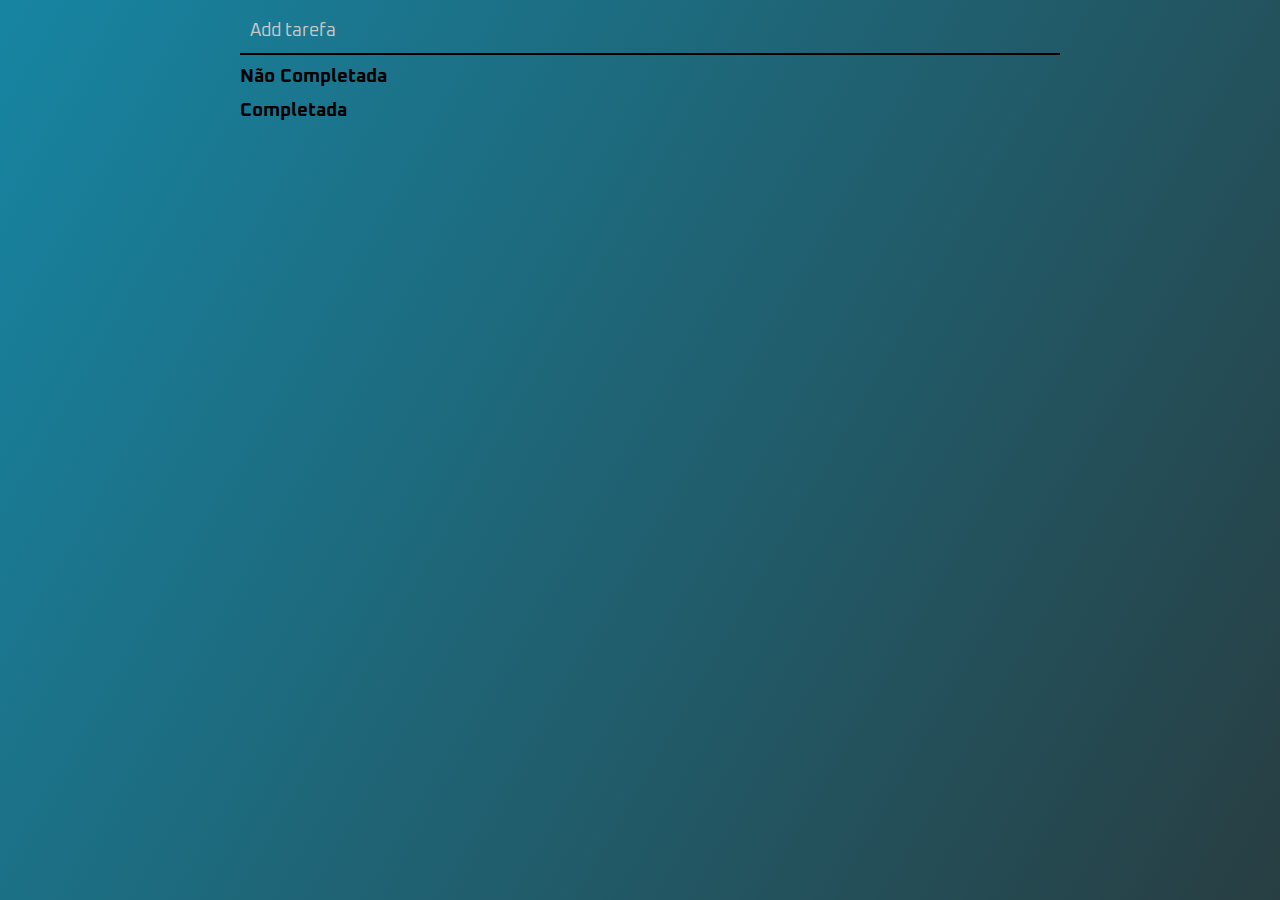
<file: index.html>
<!DOCTYPE html>
<html lang="pt-br">
<head>
    <meta charset="UTF-8">
    <meta name="viewport" content="width=device-width, initial-scale=1.0">
    <title>To-Do List</title>
    <link rel="stylesheet" href="style.css">
    <link rel="stylesheet" href="https://cdnjs.cloudflare.com/ajax/libs/font-awesome/5.8.2/css/all.min.css">
    <script src="https://cdnjs.cloudflare.com/ajax/libs/jquery/3.5.1/jquery.min.js"></script>
</head>
<body>
    
    <div class="container">
        <input type="text" class="txtb" placeholder="Add tarefa">
        <div class="notcomp">
            <h3>Não Completada</h3>


        </div>

        <div class="comp">
            <h3>Completada</h3>
        </div>
    </div>

    <script src="script.js"></script>
</body>
</html>
</file>
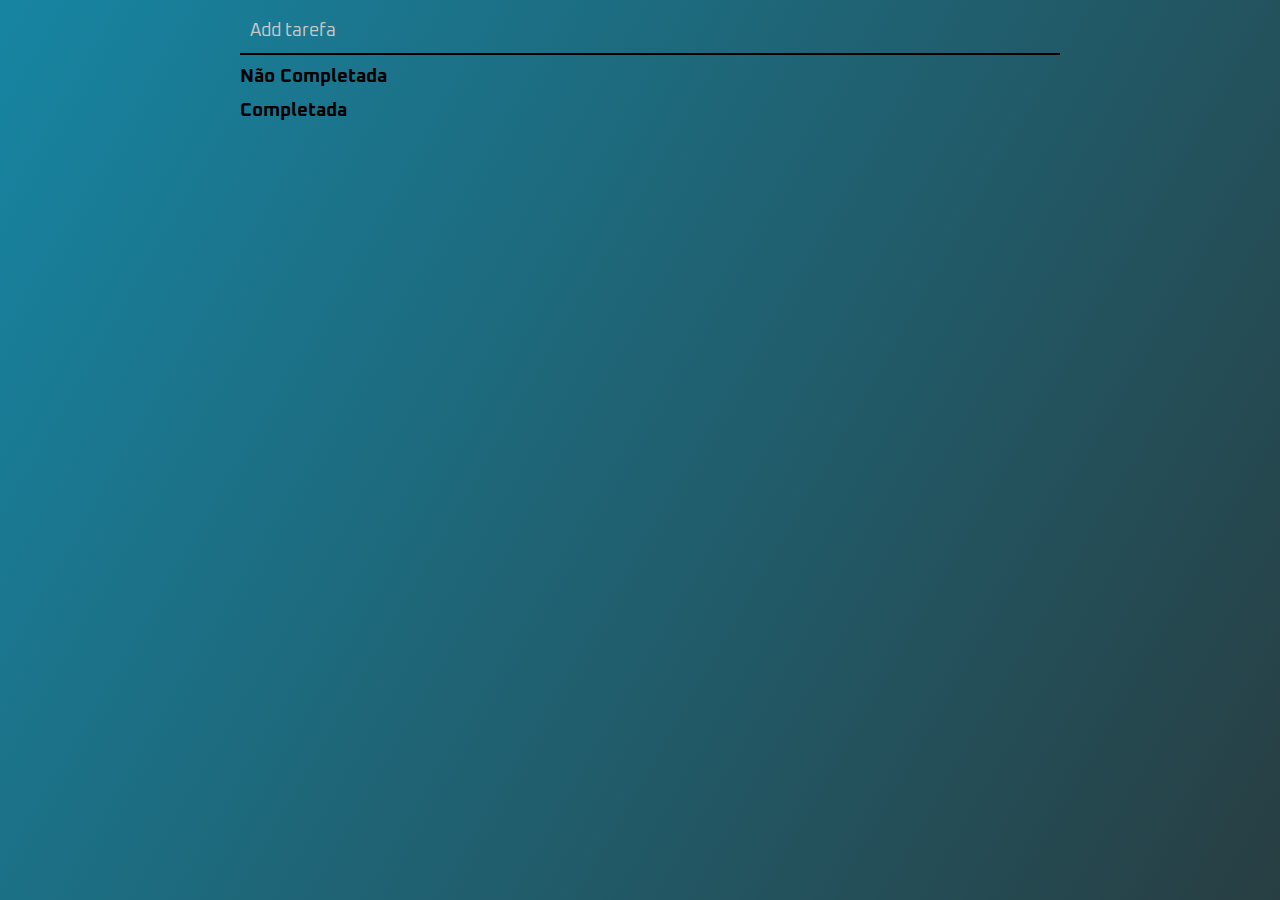
<file: todo.html>
<!DOCTYPE html>
<html lang="pt-br">
<head>
    <meta charset="UTF-8">
    <meta name="viewport" content="width=device-width, initial-scale=1.0">
    <title>To-Do List</title>
    <link rel="stylesheet" href="style.css">
    <link rel="stylesheet" href="https://cdnjs.cloudflare.com/ajax/libs/font-awesome/5.8.2/css/all.min.css">
    <script src="https://cdnjs.cloudflare.com/ajax/libs/jquery/3.5.1/jquery.min.js"></script>
</head>
<body>
    
    <div class="container">
        <input type="text" class="txtb" placeholder="Add tarefa">
        <div class="notcomp">
            <h3>Não Completada</h3>


        </div>

        <div class="comp">
            <h3>Completada</h3>
        </div>
    </div>

    <script src="script.js"></script>
</body>
</html>
</file>
<file: style.css>
@import url('https://fonts.googleapis.com/css2?family=Oxanium:wght@300;400;500&display=swap');

* {
    margin:0;
    padding: 0;
    font-family: 'Oxanium', cursive;
}

body {
    background-image: linear-gradient(120deg, #1785A2,#283E42);
    min-height: 100vh;
}

.container {
    max-width: 800px;
    margin: auto;
    padding: 10px;
}

.container input{
    color: #fff;
}

.container input::placeholder {
    color: rgb(199, 199, 199);
}

.txtb {
    width: 100%;
    border: none;
    border-bottom: 2px solid #000;
    background: none;
    padding: 10px;
    outline: none;
    font-size: 18px
}

h3 {
    margin: 10px 0;
}

.task {
    width: 100%;
    background: rgba(255,255,255,0.5);
    padding:18px;
    margin: 6px 0;
    overflow: hidden;
}

.task i {
    float: right;
    margin-left: 20px;
    cursor: pointer;
}

.comp .task {
    background: rgba(0,0,0,.5);
    color: #fff;
}
</file>
